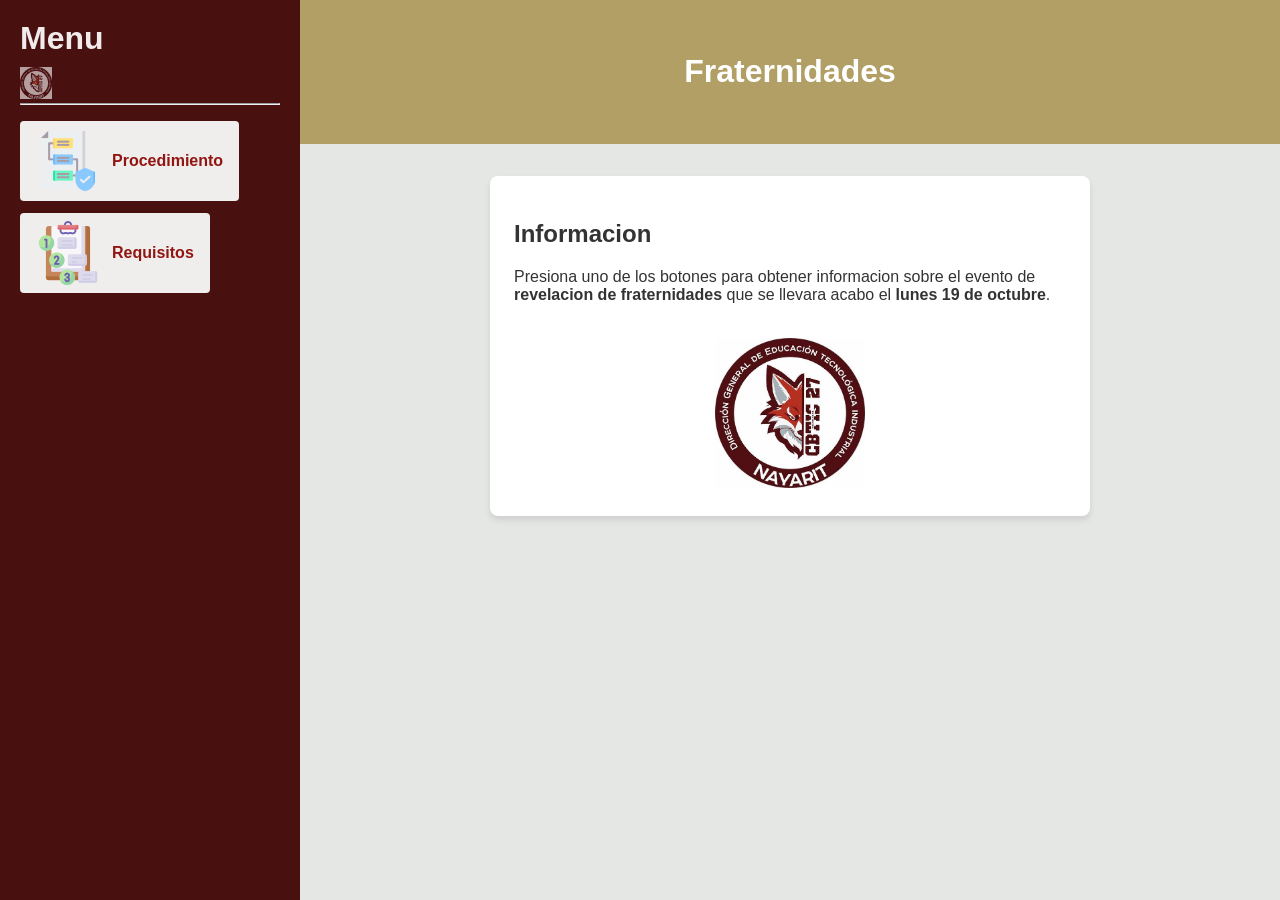
<file: index.html>
<!DOCTYPE html>
<html lang="es">
<head>
    <meta charset="UTF-8">
    <meta name="viewport" content="width=device-width, initial-scale=1.0">
    <title>Portal Terminal - DGETI</title>
    <link rel="stylesheet" href="estilos.css">
    <style>
        html, body {
            height: 100%;
            margin: 0;
        }
        .contenedor-frameset {
            display: flex;
            flex-direction: row;
            width: 100%;
            height: 100vh;
        }
        .marco-menu {
            flex: 0 0 300px;
            height: 100%;
        }
        .marco-contenido {
            flex: 1;
            height: 100%;
        }
        iframe {
            width: 100%;
            height: 100%;
            display: block;
        }
        @media screen and (max-width: 768px) {
            .contenedor-frameset {
                flex-direction: column;
            }
            .marco-menu {
                flex: 0 0 200px; 
                width: 100%;
            }
            .marco-contenido {
                flex: 1;
                width: 100%;
            }
            .marco-menu {
    flex: 0 0 auto;
    height: 150px;  
}
        }
    </style>
</head>
<body>

    <div class="contenedor-frameset">
        <div class="marco-menu">
            <iframe src="menu.html" name="menu" style="border: none; border-right: 1px solid #767676;"></iframe>
        </div>
        <div class="marco-contenido">
            <iframe src="contenido.html" name="contenido" style="border: none;"></iframe>
        </div>
    </div>

</body>
</html>
</file>
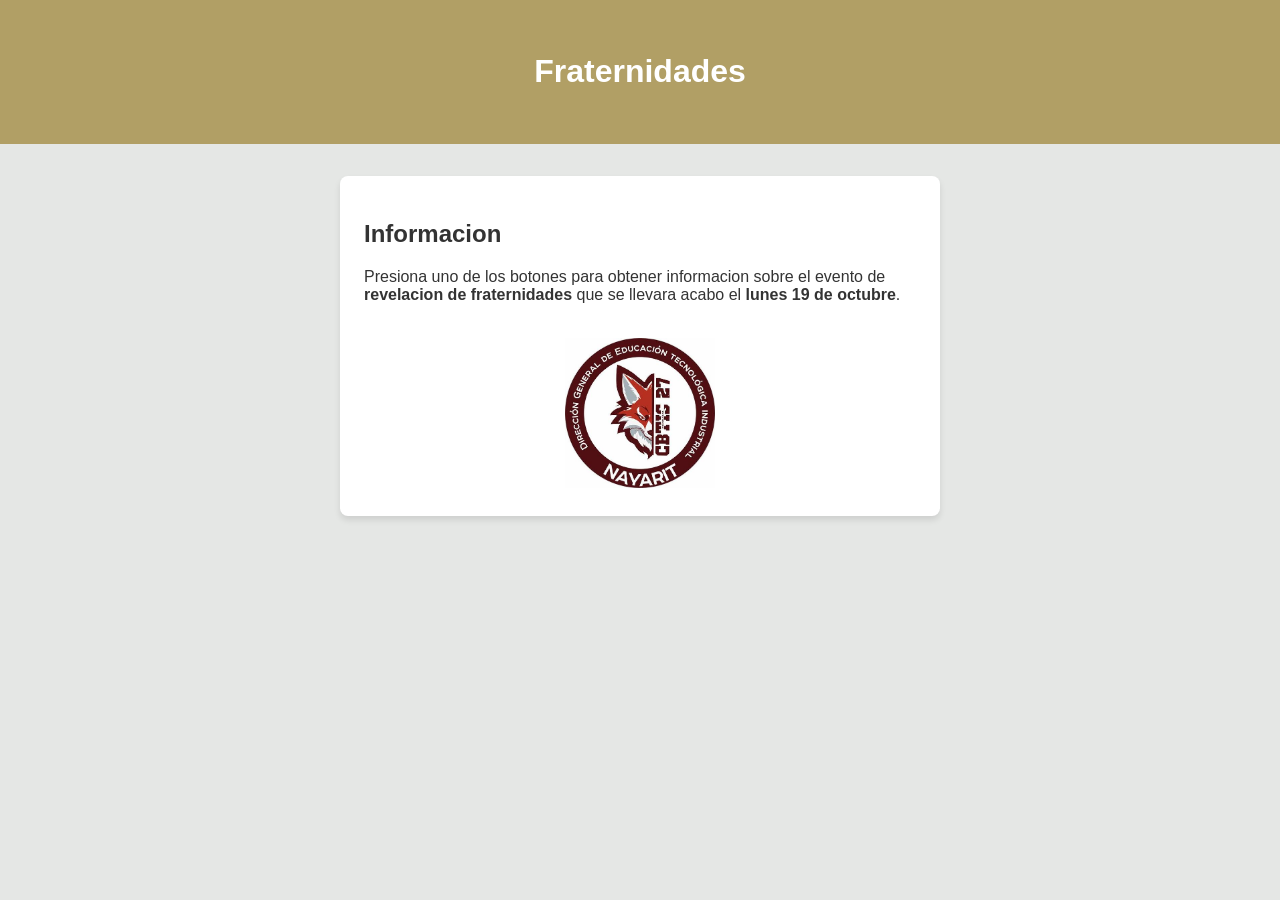
<file: contenido.html>
<!DOCTYPE html>
<html lang="es">
<head>
    <meta charset="UTF-8">
    <meta name="viewport" content="width=device-width, initial-scale=1.0">
    <link rel="stylesheet" href="estilos.css">
</head>
<body>
    <header>
        <h1>Fraternidades</h1>
    </header>
    <main class="contenedor">
        <section class="card">
            <h2>Informacion</h2>
            <p>Presiona uno de los botones para obtener informacion sobre el evento de <strong>revelacion de fraternidades</strong> que se llevara acabo el <strong>lunes 19 de octubre</strong>.</p>
            <br><center><img src="imagenes/logo.png" width="150px"></center>
        </section>
    </main>
    
</body>
</html>
</file>
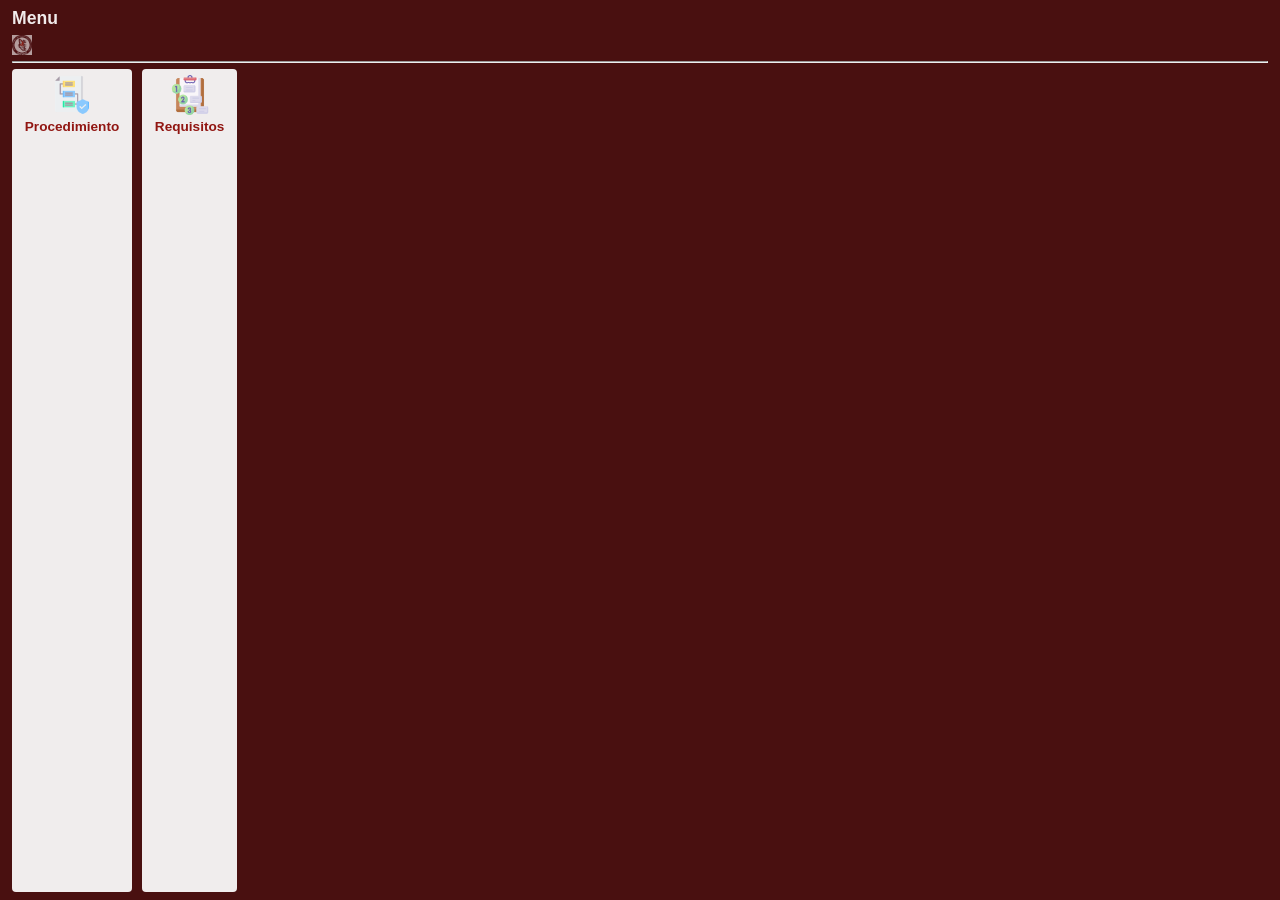
<file: menu.html>
<!DOCTYPE html>
<html lang="es">
<head>
    <meta charset="UTF-8">
    <meta name="viewport" content="width=device-width, initial-scale=1.0">
    <style>
        * {
            box-sizing: border-box;
        }

        html, body {
            height: 100%;
            margin: 0;
        }

        body {
            font-family: Arial, sans-serif;
            padding: 20px;
            color: #f1ebeb;
            background-color: #491010;
            background-size: cover;
            background-position: center;
            background-repeat: no-repeat;
            overflow-x: hidden;
            overflow-y: auto;
        }

        h1 {
            margin: 0 0 10px;
        }
        .titulo-menu {
        display: flex;
        align-items: center;
        gap: 10px;
        margin: 0 0 10px;
        }

    .titulo-menu h1 {
        margin: 0;
    }

.img-titulo {
    width: 32px;
    height: auto;
    opacity: 0.6; 
}
        hr {
            margin: 0 0 16px;
        }

        .lista-menu {
            display: flex;
            flex-direction: column; 
            align-items: flex-start;
            gap: 12px;
        }

        .badge-v1 {
            display: inline-block;
            background-color: #f0eded;
            color: #911612;
            padding: 0.5rem 1rem;
            border-radius: 4px;
            font-weight: bold;
            transition: background-color 0.3s ease, color 0.3s ease;
        }
        .badge-v1:hover {
            background-color: #8b2424;
            color: #ffffff;
        }

        .badge-v1 a {
            display: flex;
            align-items: center;
            gap: 12px;
            text-decoration: none;
            color: inherit;
        }

        .badge-v1 img {
            width: 64px;
            height: auto;
        }

@media (min-aspect-ratio: 1/1) {
    body {
        display: flex;
        flex-direction: column;     
        align-items: stretch;
        gap: 6px;
        padding: 8px 12px;
        overflow: hidden;
    }

    h1 {
        margin: 0;
        font-size: 1.1rem;
    }

    hr {
        display: block;      
        width: 100%;
        margin: 0;
    }

    .lista-menu {
        flex: 1;
        min-height: 0;
        min-width: 0;
        flex-direction: row;
        align-items: stretch;
        overflow-x: auto;
        gap: 10px;
        -webkit-overflow-scrolling: touch;
    }

    .titulo-menu {
        margin: 0;
        gap: 6px;
    }

    .img-titulo {
        width: 20px;
    }
    .badge-v1 {
        flex: 0 0 auto;
        padding: 0.4rem 0.8rem;
    }

    .badge-v1 a {
        flex-direction: column;
        gap: 4px;
        text-align: center;
        font-size: 0.85rem;
    }

    .badge-v1 img {
        width: 40px;
    }
}
    </style>
</head>
<body>
    <h1>Menu</h1><img src="imagenes/logo.png" alt="" class="img-titulo">
    <hr>

    <div class="lista-menu">
        <div class="badge-v1">
            <a href="pag1.html" target="contenido">
                <img src="imagenes/procedimiento.png" alt="">
                Procedimiento
            </a>
        </div>
        <div class="badge-v1">
            <a href="pag2.html" target="contenido">
                <img src="imagenes/requi.png" alt="">
                Requisitos
            </a>
        </div>
    </div>
</body>
</html>
</file>
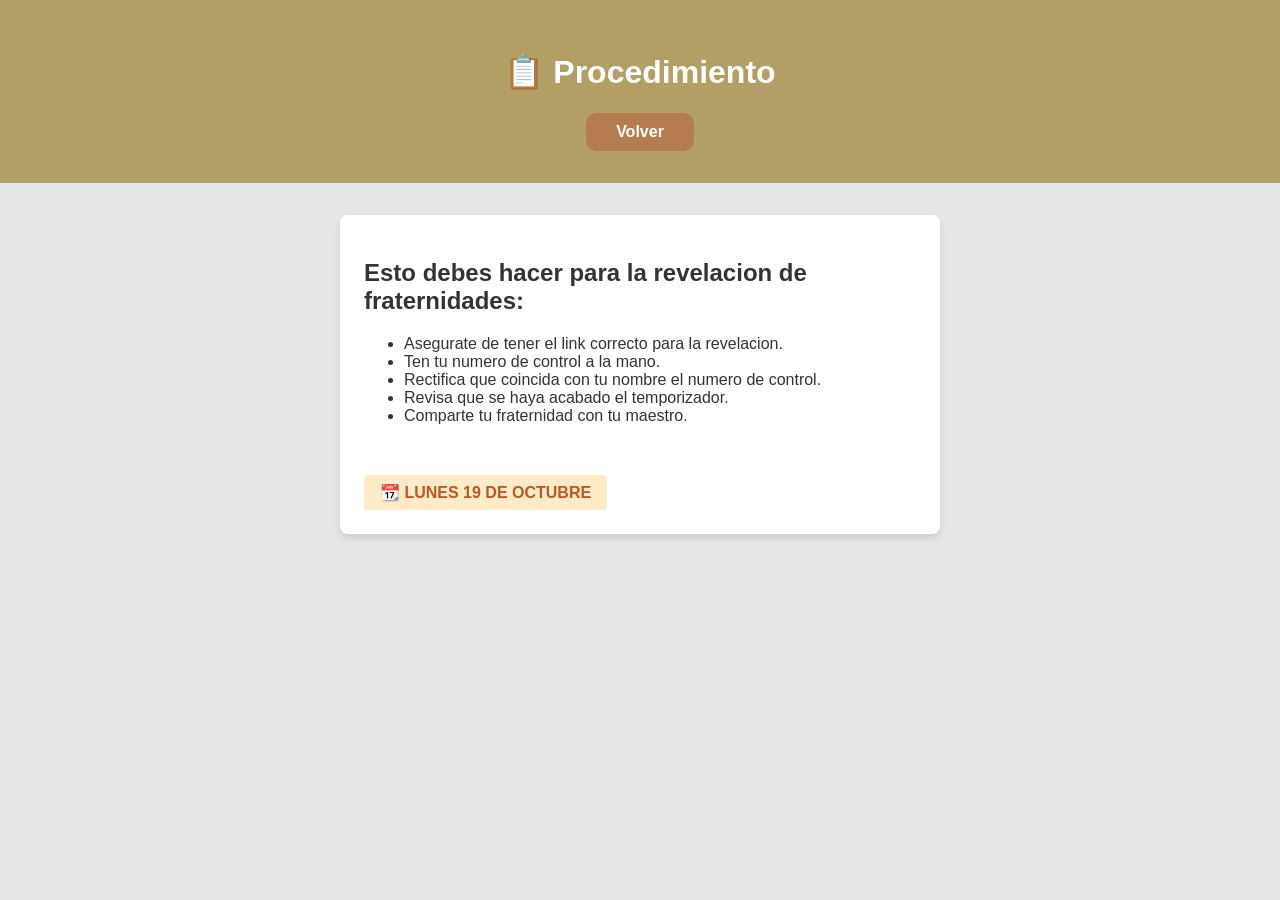
<file: pag1.html>
<!DOCTYPE html>
<html lang="es">
<head>
    <meta charset="UTF-8">
    <meta name="viewport" content="width=device-width, initial-scale=1.0">
    <link rel="stylesheet" href="estilos.css">
</head>
<body>
    <header>
        <h1>📋 Procedimiento</h1>
        <button><a href="index.html" target="-top"> Volver </a></button>
    </header>

    <main class="contenedor">
        <section class="card">
            <h2>Esto debes hacer para la revelacion de fraternidades:</h2>
            <ul>
                <li>Asegurate de tener el link correcto para la revelacion.</li>
                <li>Ten tu numero de control a la mano.</li>
                <li>Rectifica que coincida con tu nombre el numero de control.</li>  
                <li>Revisa que se haya acabado el temporizador.</li>
                <li>Comparte tu fraternidad con tu maestro.</li>     
            </ul>
            <br><div class="badge-v1">📆 LUNES 19 DE OCTUBRE</div>
        </section>
    </main>
</body>
</html>
</file>
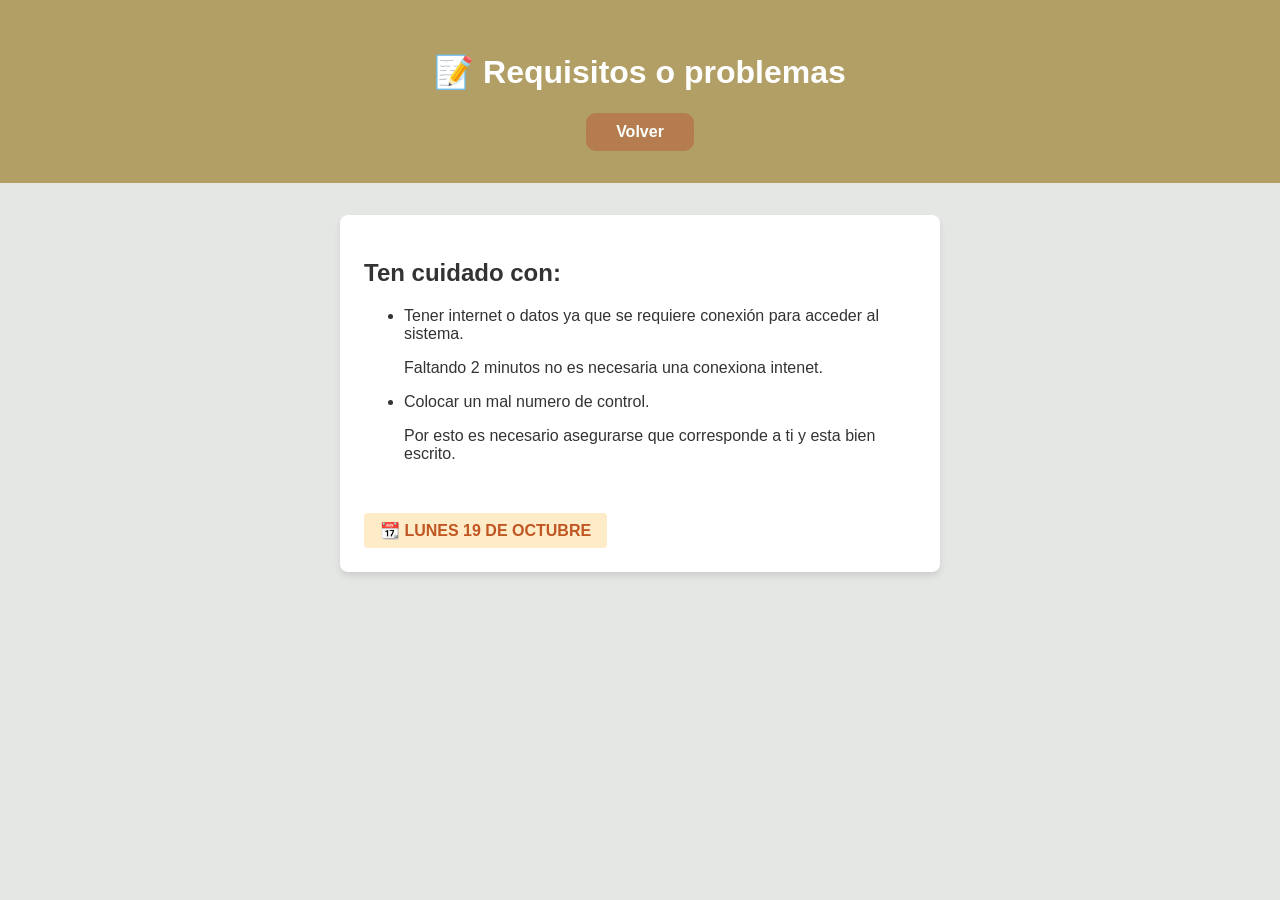
<file: pag2.html>
<!DOCTYPE html>
<html lang="es">
<head>
    <meta charset="UTF-8">
    <meta name="viewport" content="width=device-width, initial-scale=1.0">
    <link rel="stylesheet" href="estilos.css">
</head>
<body>
    <header>
        <h1>📝 Requisitos o problemas </h1>
        <button><a href="index.html" target="-top"> Volver </a></button>
    </header>

    <main class="contenedor">
        <section class="card">
            <h2>Ten cuidado con:</h2>
            <ul>
                <li>Tener internet o datos ya que se requiere conexión para acceder al sistema.</li>
                <p> Faltando 2 minutos no es necesaria una conexiona intenet.</p>
                <li>Colocar un mal numero de control.</li>
                <p>Por esto es necesario asegurarse que corresponde a ti y esta bien escrito.</p>
            </ul>
            <br><div class="badge-v1">📆 LUNES 19 DE OCTUBRE</div>
        </section>
    </main>
</body>
</html>
</file>
<file: estilos.css>
Body {
        font-family: Arial, sans-serif;
        margin: 0;
        background-color: #e5e7e5;
        color: #333;
}

header {
    font-family: Arial, sans-serif;
    background-color: #b19f65;
    color: white;
    text-align: center;
    padding: 2rem;
}

header a {
    color: #fbfffb;
    text-decoration: none;
    font-weight: bold;
    margin: 0 10px;
}

header a:hover {
    color: rgb(102, 77, 39);
}
.contenedor {
    max-width: 600px;
    margin: 2rem auto;
    padding: 0 1rem;
}

.card {
    background: white;
    padding: 1.5rem;
    border-radius: 8px;
    box-shadow: 0 4px 6px rgba(0,0,0,0.1);
}

.badge-v1 {
    display: inline-block;
    background-color: #feebc8;
    color: #c05621;
    padding: 0.5rem 1rem;
    border-radius: 4px;
    font-weight: bold;
    margin-top: 1rem;
}

button{
    background-color: #b47c4f;
    color:#feebc8;
    padding: 10px 20px;
    border: none;
    border-radius: 10px;
    cursor: pointer;
    font-size: 16px;

}

@media screen and (max-width: 768px) {

    body {
        padding: 10px;
    }

    img {
        max-width: 100%;
        height: auto;
    }

    header {
        padding: 10px;
    }

    nav {
        display: flex;
        flex-wrap: wrap;
        gap: 10px;
        
    }

    main, section, article {
        max-width: 100%;
        box-sizing: border-box;
    }

}
</file>
